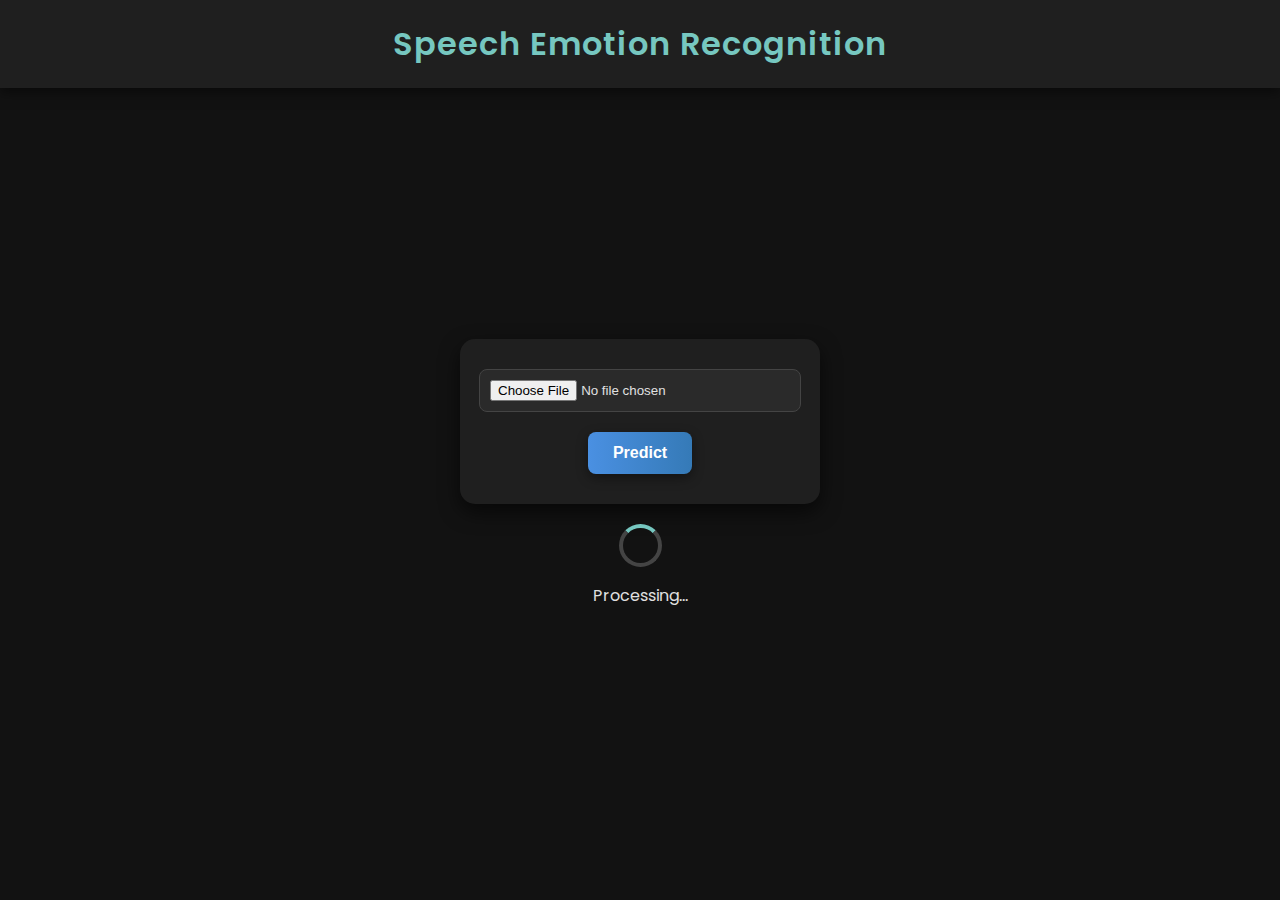
<file: templates/index.html>
<!DOCTYPE html>
<html lang="en">
<head>
    <meta charset="UTF-8">
    <title>Speech Emotion Recognition</title>
    <link href="https://fonts.googleapis.com/css2?family=Poppins:wght@400;600&display=swap" rel="stylesheet">
    <style>
        body {
            margin: 0;
            font-family: 'Poppins', sans-serif;
            background-color: #121212;
            color: #e0e0e0;
            display: flex;
            flex-direction: column;
            align-items: center;
            min-height: 100vh;
        }

        header {
            width: 100%;
            background-color: #1f1f1f;
            padding: 20px 0;
            text-align: center;
            box-shadow: 0 4px 12px rgba(0, 0, 0, 0.5);
        }

        header h1 {
            margin: 0;
            font-size: 32px;
            font-weight: 600;
            color: #76c7c0; 
            letter-spacing: 1px;
        }

        main {
            flex: 1;
            display: flex;
            flex-direction: column;
            align-items: center;
            justify-content: center;
            width: 100%;
            padding: 20px;
        }

        form {
            background-color: #1f1f1f;
            padding: 30px;
            border-radius: 15px;
            box-shadow: 0 8px 20px rgba(0, 0, 0, 0.6);
            display: flex;
            flex-direction: column;
            align-items: center;
            gap: 20px;
            width: 300px;
            transition: transform 0.2s ease;
        }

        form:hover {
            transform: translateY(-4px);
        }

        input[type="file"] {
            padding: 10px;
            background-color: #2a2a2a;
            color: #e0e0e0;
            border: 1px solid #444;
            border-radius: 8px;
            width: 100%;
        }

        button {
            padding: 12px 25px;
            font-size: 16px;
            cursor: pointer;
            background: linear-gradient(90deg, #4a90e2, #357ab7); 
            color: #fff;
            border: none;
            border-radius: 8px;
            font-weight: 600;
            box-shadow: 0 4px 12px rgba(0, 0, 0, 0.4);
            transition: background 0.3s ease, transform 0.2s ease;
        }

        button:hover {
            background: linear-gradient(90deg, #357ab7, #4a90e2);
            transform: scale(1.05);
        }

        #loading {
            display: none;
            margin-top: 20px;
            display: flex;
            flex-direction: column;
            align-items: center;
        }

        .spinner {
            border: 4px solid #444;
            border-top: 4px solid #76c7c0; 
            border-radius: 50%;
            width: 35px;
            height: 35px;
            animation: spin 1s linear infinite;
        }

        @keyframes spin {
            0% { transform: rotate(0deg); }
            100% { transform: rotate(360deg); }
        }

        #result {
            margin-top: 25px;
            font-size: 20px;
            font-weight: 500;
            color: #76c7c0; 
            text-align: center;
            transition: opacity 0.3s ease;
        }
    </style>
</head>
<body>
    <header>
        <h1>Speech Emotion Recognition</h1>
    </header>

    <main>
        <form id="uploadForm" enctype="multipart/form-data">
            <input type="file" id="audioFile" name="file" accept=".wav" required>
            <button type="submit">Predict</button>
        </form>

        <div id="loading">
            <div class="spinner"></div>
            <p>Processing...</p>
        </div>

        <div id="result"></div>
    </main>

    <script>
        document.getElementById('uploadForm').addEventListener('submit', async function(e) {
            e.preventDefault();
            const fileInput = document.getElementById('audioFile');
            const result = document.getElementById('result');
            const loading = document.getElementById('loading');

            result.innerText = '';
            result.style.opacity = '0';
            loading.style.display = 'flex';

            const formData = new FormData();
            formData.append('file', fileInput.files[0]);

            window.addEventListener('load', () => {
                document.getElementById('loading').style.display = 'none';
                const result = document.getElementById('result');
                result.innerText = '';
                result.style.opacity = '0';
            });

            try {
                const response = await fetch('/predict', {
                    method: 'POST',
                    body: formData
                });
                const data = await response.json();
                if (data.emotion) {
                    result.innerText = `Predicted Emotion: ${data.emotion}`;
                } else if (data.error) {
                    result.innerText = `Error: ${data.error}`;
                }
            } catch (error) {
                console.error('Error:', error);
                result.innerText = 'Request failed.';
            } finally {
                loading.style.display = 'none';
                result.style.opacity = '1';
            }
        });
    </script>
</body>
</html>
</file>
